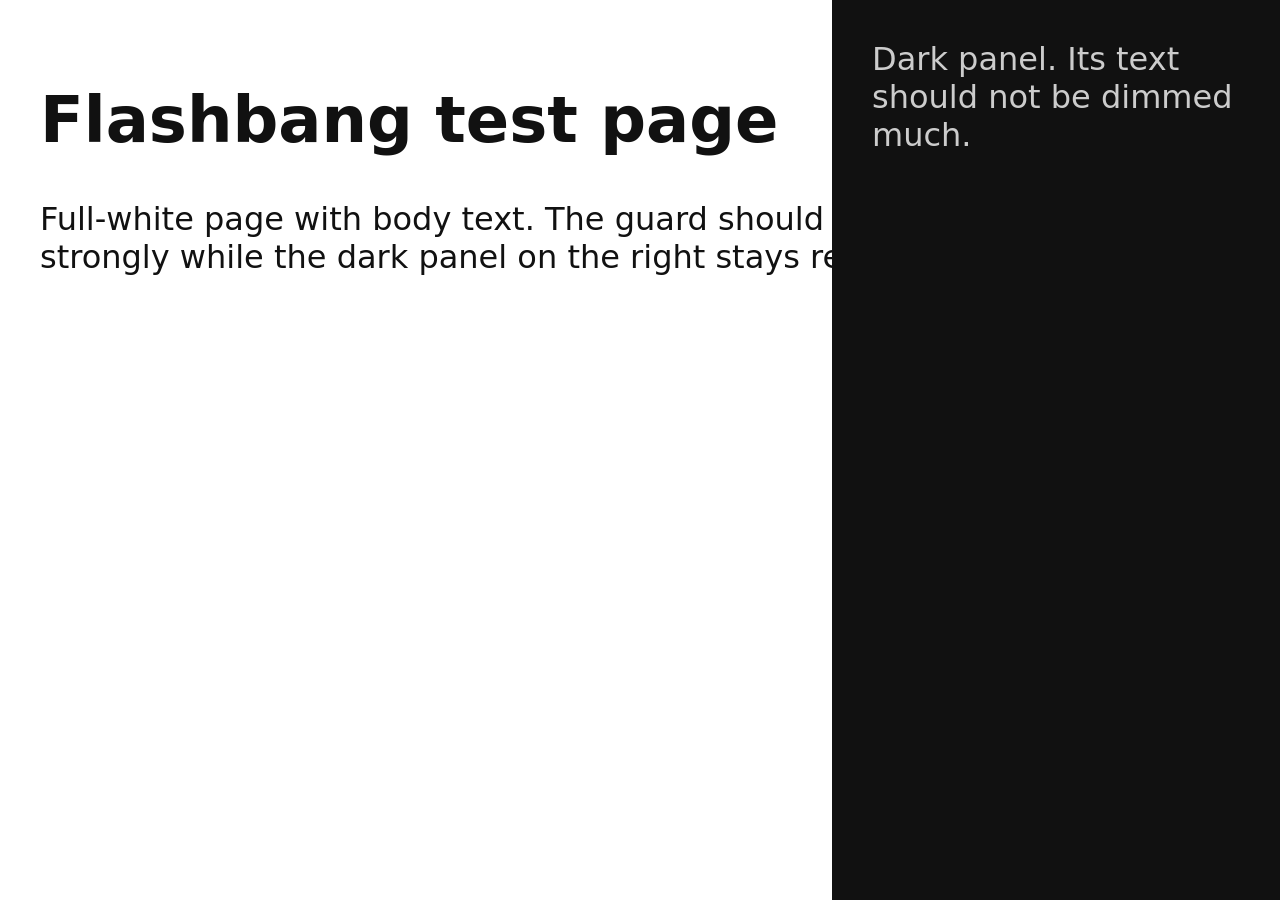
<file: web/test/flash.html>
<!doctype html>
<meta charset="utf-8">
<title>flashbang test</title>
<style>
  html, body { margin: 0; height: 100%; background: #fff; color: #111; font: 32px system-ui, sans-serif; }
  .pad { padding: 40px; }
  .dark { background: #111; color: #ccc; position: fixed; right: 0; top: 0; width: 35%; height: 100%; padding: 40px; box-sizing: border-box; }
</style>
<div class="pad">
  <h1>Flashbang test page</h1>
  <p>Full-white page with body text. The guard should dim the white area strongly while the dark panel on the right stays readable.</p>
</div>
<div class="dark">Dark panel. Its text should not be dimmed much.</div>
</file>
